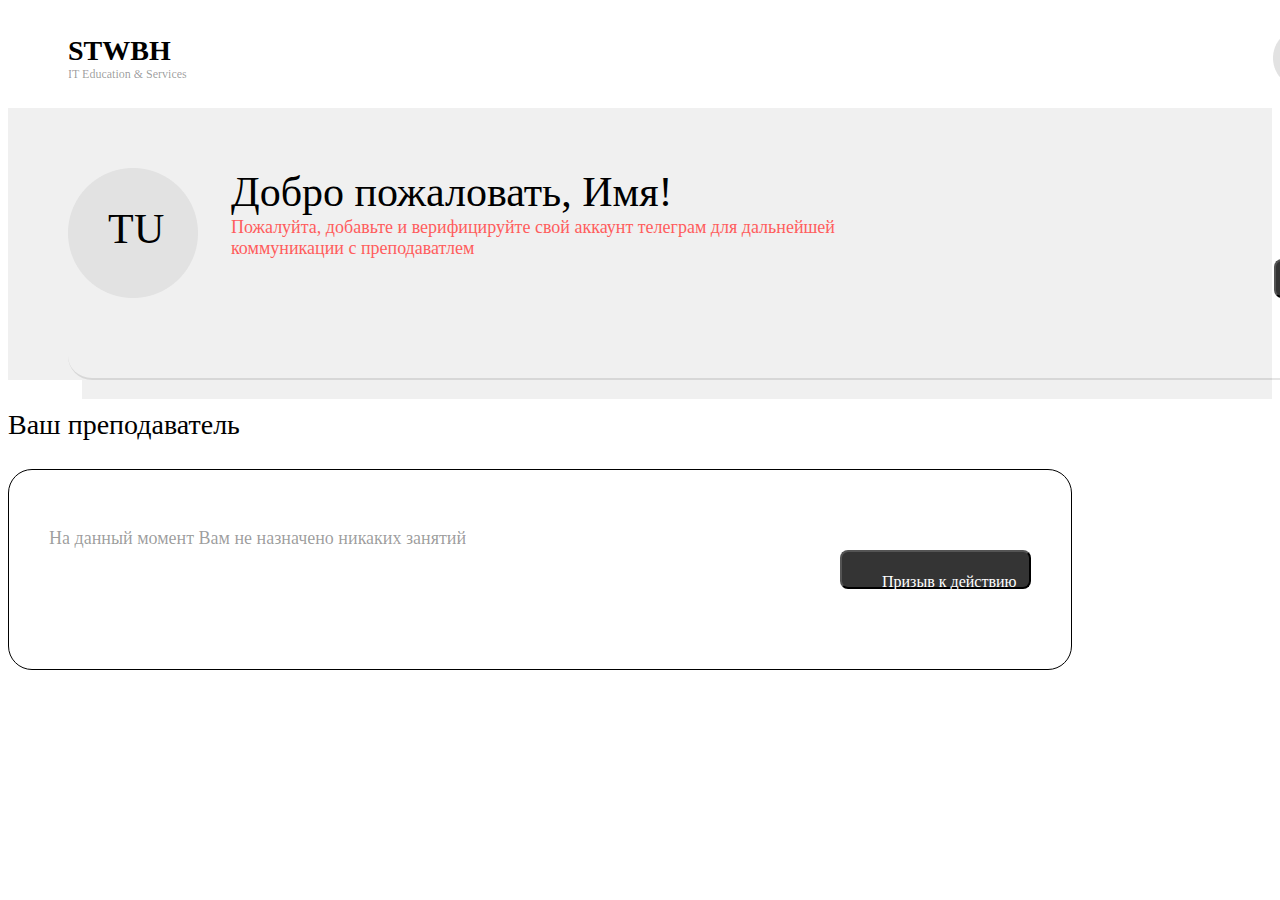
<file: index.html>
<!DOCTYPE html>
<html lang="en">
<head>
    <meta charset="UTF-8">
    <title>Title</title>
    <!--<link rel="stylesheet" href="style/normalize.css">-->
    <link rel="stylesheet" href="style/main.css">
</head>
<body>
<section class="heading">
        <div class="logo">
            <h3 class="logo_name">
                STWBH
            </h3>
            <p class="logo_surname">
                IT Education & Services
            </p>
        </div>
        <div class="user_avatar_small">
            <p class="username_avatar_small">
                TU
            </p>
        </div>
        <div class="menu_btn">
        </div>
</section>


<section class="welcome">
        <div class="welcome_block">
            <div class="user_avatar_big">
                <p class="username_avatar_big">
                    TU
                </p>
            </div>
            <div class="welcome_message">
                <h3 class="welcome_p">
                    Добро пожаловать, Имя!
                </h3>
                <p class="message_p">
                    Пожалуйта, добавьте и верифицируйте свой аккаунт телеграм для дальнейшей
                    коммуникации с преподаватлем
                </p>
            </div>
            <button class="welcome_btn">
                <p class="welcome_btn_p">
                    Добавить
                </p>
            </button>
        </div>
</section>


<section class="your_teachers">
        <div class="teachers">
            <h3 class="teacher_h">
                Ваш преподаватель
            </h3>
            <div class="teachers_space_block">
                <p class="teachers_space_p">
                    На данный момент Вам не назначено никаких занятий
                </p>
                <button class="teachers_btn">
                    <p class="teachers_btn_p">
                        Призыв к действию
                    </p>
                </button>
            </div>
        </div>
</section>

</body>
</html>
</file>
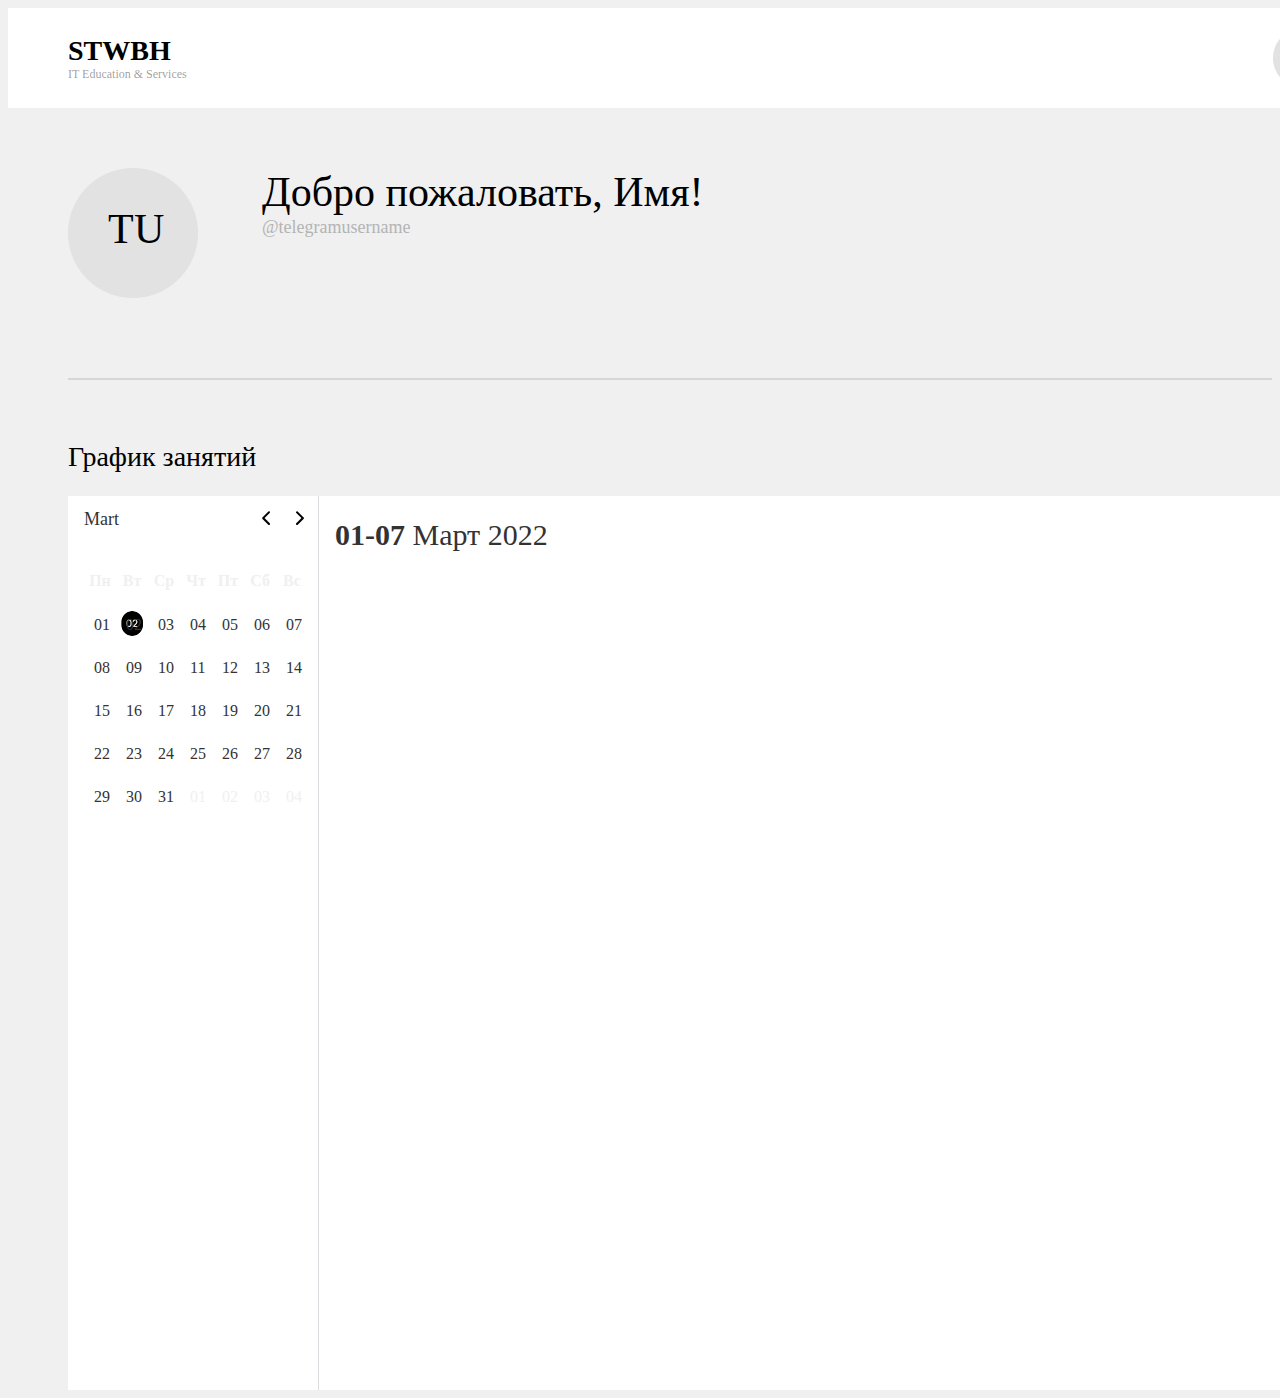
<file: table.html>
<!DOCTYPE html>
<html lang="en">
<head>
    <meta charset="UTF-8">
    <title>Title</title>
    <!--<link rel="stylesheet" href="style/normalize.css">-->
    <link rel="stylesheet" href="style/table.css">
</head>
<body>
<section class="heading">
        <div class="logo">
            <h3 class="logo_name">
                STWBH
            </h3>
            <p class="logo_surname">
                IT Education & Services
            </p>
        </div>
        <div class="user_avatar_small">
            <p class="username_avatar_small">
                TU
            </p>
        </div>
        <div class="menu_btn">
        </div>
</section>


<section class="welcome">
        <div class="welcome_block">
            <div class="user_avatar_big">
                <p class="username_avatar_big">
                    TU
                </p>
            </div>
            <div class="welcome_message">
                <h3 class="welcome_p">
                    Добро пожаловать, Имя!
                </h3>
                <p class="message_p">
                    @telegramusername
                </p>
            </div>
        </div>
</section>


<section class="table">
    <h2 class="table_p">
        График занятий
    </h2>
    <div class="table_skin">
        <div class="table_month">
            <div class="chose_month">
                <h4 class="month">
                    Mart
                </h4>
                <div class="next_back">
                    <div class="next"></div>
                    <div class="back"> </div>
                </div>
            </div>
            <div class="chose_date">
                <table class="table_date">
                      <thead>
                        <tr>
                          <th class="table_col">Пн</th>
                          <th class="table_col">Вт</th>
                          <th class="table_col">Ср</th>
                          <th class="table_col">Чт</th>
                          <th class="table_col">Пт</th>
                          <th class="table_col">Сб</th>
                          <th class="table_col">Вс</th>
                        </tr>
                      </thead>
                      <tbody>
                        <tr>
                          <td class="table_row"><div class="table_date">01</div></td>
                          <td class="table_row"><div class="table_date now_day">02</div></td>
                          <td class="table_row"><div class="table_date">03</div></td>
                          <td class="table_row"><div class="table_date">04</div></td>
                          <td class="table_row"><div class="table_date">05</div></td>
                          <td class="table_row"><div class="table_date">06</div></td>
                          <td class="table_row"><div class="table_date">07</div></td>
                        </tr>
                        <tr>
                          <td class="table_row"><div class="table_date">08</div></td>
                          <td class="table_row"><div class="table_date">09</div></td>
                          <td class="table_row"><div class="table_date">10</div></td>
                          <td class="table_row"><div class="table_date">11</div></td>
                          <td class="table_row"><div class="table_date">12</div></td>
                          <td class="table_row"><div class="table_date">13</div></td>
                          <td class="table_row"><div class="table_date">14</div></td>
                        </tr>
                        <tr>
                          <td class="table_row"><div class="table_date">15</div></td>
                          <td class="table_row"><div class="table_date">16</div></td>
                          <td class="table_row"><div class="table_date">17</div></td>
                          <td class="table_row"><div class="table_date">18</div></td>
                          <td class="table_row"><div class="table_date">19</div></td>
                          <td class="table_row"><div class="table_date">20</div></td>
                          <td class="table_row"><div class="table_date">21</div></td>
                        </tr>
                        <tr>
                          <td class="table_row"><div class="table_date">22</div></td>
                          <td class="table_row"><div class="table_date">23</div></td>
                          <td class="table_row"><div class="table_date">24</div></td>
                          <td class="table_row"><div class="table_date">25</div></td>
                          <td class="table_row"><div class="table_date">26</div></td>
                          <td class="table_row"><div class="table_date">27</div></td>
                          <td class="table_row"><div class="table_date">28</div></td>
                        </tr>
                        <tr>
                          <td class="table_row"><div class="table_date">29</div></td>
                          <td class="table_row"><div class="table_date">30</div></td>
                          <td class="table_row"><div class="table_date">31</div></td>
                          <td class="table_row next_month"><div class="table_date">01</div></td>
                          <td class="table_row next_month"><div class="table_date">02</div></td>
                          <td class="table_row next_month"><div class="table_date">03</div></td>
                          <td class="table_row next_month"><div class="table_date">04</div></td>
                        </tr>
                      </tbody>
                </table>
            </div>
        </div>
        <div class="table_date_head">
            <h3 class="full_date">
                <span class="this_week">01-07</span> Март 2022
            </h3>
            <button class="chose_week">
                <p class="week_name">
                    Неделя
                </p>
                <span class="week_menu"></span>
            </button>
        </div>
        <div class="table_main">

        </div>
    </div>
</section>
</body>
</file>
<file: style/main.css>
section {
    display: flex;
}


.heading {
    display: flex;
    width: 1440px;
    height: 100px;
    background: #FFFFFF;
}

.logo {
    width: 125px;
    height: 48px;
    margin-top: 26px;
    margin-left: 60px;
    gap: 1px;
}
.logo_name{
    margin:0;
    width: 98px;
    height: 33px;
    font-family: Roboto;
    font-size: 28px;
    font-weight: 900;
    line-height: 33px;
    letter-spacing: 0em;
    text-align: left;
    color: #000000;
}
.logo_surname {
    margin:0;
    width: 125px;
    height: 14px;
    font-family: Roboto;
    font-size: 12px;
    font-weight: 400;
    line-height: 14px;
    letter-spacing: 0em;
    text-align: left;
    color: #00000066;
}
.user_avatar_small {
    width: 60px;
    height: 60px;
    margin-left: 1080px;
    margin-top: 20px;
    background-image: url("/image/Ellipse.png");
}
.username_avatar_small {
    width: 15px;
    height: 24px;
    margin-top: 18px;
    margin-left: 17px;
    font-family: Roboto;
    font-size: 20px;
    font-weight: 400;
    line-height: 24px;
    letter-spacing: 0.30000001192092896px;
    text-align: left;
    color: #000000;
}
.menu_btn{
    width: 24px;
    height: 24px;
    margin-top: 38px;
    margin-left: 30px;
    background-image: url("/image/down.png");
}

.welcome, .your_teachers{
    background: #F0F0F0
}
.welcome_block{
    width: 1320px;
    height: 170px;
    margin-top: 60px;
    margin-left: 60px;
    padding: 0px 0px 40px 0px;
    border-radius: 24px;
    border-width: 0px 0px 2px 0px;
    justify-content: space-between;
    display: flex;
    border-bottom: 2px solid #0000001A
}
.welcome_message{
    width: 1010px;
    height: 130px;
    margin-left: 33px;
    justify-content: space-between;
}
.user_avatar_big{
    width: 130px;
    height: 130px;
    background-image: url("/image/Ellipse 20.png");
}
.username_avatar_big{
    width: 50px;
    margin-top: 49px;
    margin-left: 40px;
    margin-bottom: 0px;
    font-family: Roboto;
    font-size: 42px;
    font-weight: 400;
    line-height: 24px;
    letter-spacing: 0.30000001192092896px;
    text-align: center;
    color: #000000;
}
.welcome_p{
    width: 495px;
    height: 49px;
    margin:0;
    font-family: Roboto;
    font-size: 42px;
    font-weight: 500;
    line-height: 49px;
    letter-spacing: 0em;
    text-align: left;
    color: #000000;
}
.message_p{
    width: 680px;
    height: 42px;
    margin:0;
    font-family: Roboto;
    font-size: 18px;
    font-weight: 400;
    line-height: 21px;
    letter-spacing: 0em;
    text-align: left;
    color:#FF5D5D;
}
.welcome_btn{
    width: 114px;
    height: 39px;
    padding: 10px 20px;
    margin-top: 91px;
    margin-left:33px;
    gap: 10px;
    border-radius: 8px;
    background: #343434;
}
.welcome_btn_p{
    width: 74px;
    height: 19px;
    margin:10px 20px;
    font-family: Roboto;
    font-size: 16px;
    font-weight: 400;
    line-height: 18.75px;
    letter-spacing: 0em;
    text-align: center;
    color: #FFFFFF;
}


.teachers{
    width: 74px;
    height: 19px;
    font-family: Roboto;
    font-size: 16px;
    font-weight: 400;
    line-height: 19px;
    letter-spacing: 0em;
    text-align: left;
    background: #FFFFFF;
}
.teacher_h{
    width: 263px;
    height: 33px;
    font-family: Roboto;
    font-size: 28px;
    font-weight: 500;
    line-height: 33px;
    letter-spacing: 0em;
    text-align: left;
    color: #000000;
}
.teachers_space_block{
    width: 982px;
    height: 119px;
    padding: 40px;
    border-radius: 24px;
    justify-content: space-between;
    border: 1px solid #000000;
    display: flex;
}
.teachers_space_p{
    width: 468px;
    height: 21px;
    font-family: Roboto;
    font-size: 18px;
    font-weight: 400;
    line-height: 21px;
    letter-spacing: 0em;
    text-align: left;
    color: #00000066;
}
.teachers_btn{
    width: 191px;
    height: 39px;
    padding: 10px 20px;
    margin-left:243px;
    margin-top:40px;
    gap: 10px;
    border-radius: 8px;
    background: #343434;
}
.teachers_btn_p{
    width: 151px;
    height: 19px;
    margin:10px 20px;
    font-family: Roboto;
    font-size: 16px;
    font-weight: 400;
    line-height: 19px;
    letter-spacing: 0em;
    text-align: left;
    color: #FFFFFF;
}
</file>
<file: style/table.css>
section {
    display: flex;
}


.heading {
    display: flex;
    width: 1440px;
    height: 100px;
    background: #FFFFFF;
}

.logo {
    width: 125px;
    height: 48px;
    margin-top: 26px;
    margin-left: 60px;
    gap: 1px;
}
.logo_name{
    margin:0;
    width: 98px;
    height: 33px;
    font-family: Roboto;
    font-size: 28px;
    font-weight: 900;
    line-height: 33px;
    letter-spacing: 0em;
    text-align: left;
    color: #000000;
}
.logo_surname {
    margin:0;
    width: 125px;
    height: 14px;
    font-family: Roboto;
    font-size: 12px;
    font-weight: 400;
    line-height: 14px;
    letter-spacing: 0em;
    text-align: left;
    color: #00000066;
}
.user_avatar_small {
    width: 60px;
    height: 60px;
    margin-left: 1080px;
    margin-top: 20px;
    background-image: url("/image/Ellipse.png");
}
.username_avatar_small {
    width: 15px;
    height: 24px;
    margin-top: 18px;
    margin-left: 17px;
    font-family: Roboto;
    font-size: 20px;
    font-weight: 400;
    line-height: 24px;
    letter-spacing: 0.30000001192092896px;
    text-align: left;
    color: #000000;
}
.menu_btn{
    width: 24px;
    height: 24px;
    margin-top: 38px;
    margin-left: 30px;
    background-image: url("/image/down.png");
}

body{
    background: #F0F0F0
}
.welcome_block{
    width: 1320px;
    height: 170px;
    margin-top: 60px;
    margin-left: 60px;
    padding: 0px 0px 40px 0px;
    border-width: 0px 0px 2px 0px;
    justify-content: space-between;
    display: flex;
    border-bottom: 2px solid #0000001A;
    gap: 30px;
}
.welcome_message{
    width: 1010px;
    height: 130px;
    margin-left: 33px;
    justify-content: space-between;
}
.user_avatar_big{
    width: 130px;
    height: 130px;
    background-image: url("/image/Ellipse 20.png");
}
.username_avatar_big{
    width: 50px;
    margin-top: 49px;
    margin-left: 40px;
    margin-bottom: 0px;
    font-family: Roboto;
    font-size: 42px;
    font-weight: 400;
    line-height: 24px;
    letter-spacing: 0.30000001192092896px;
    text-align: center;
    color: #000000;
}
.welcome_p{
    width: 495px;
    height: 49px;
    margin:0;
    font-family: Roboto;
    font-size: 42px;
    font-weight: 500;
    line-height: 49px;
    letter-spacing: 0em;
    text-align: left;
    color: #000000;
}
.message_p{
    width: 680px;
    height: 42px;
    margin:0;
    font-family: Roboto;
    font-size: 18px;
    font-weight: 400;
    line-height: 21px;
    letter-spacing: 0em;
    text-align: left;
    color:#B4B4B4;
}


.table{
    margin-left: 60px;
    display: block;
}
.table_p{
    width: 210px;
    height: 33px;
    margin-top: 60px;
    font-family: Roboto;
    font-size: 28px;
    font-weight: 500;
    line-height: 33px;
    letter-spacing: 0em;
    text-align: left;
    text: #000000;
}

.table_skin{
    display: flex;
    background:#FFFFFF;
    width: 1320px;
}

.table_month{
    width: 250px;
    height: 894px;
    top: 38px;
    border: 0px, 1px, 0px, 0px;
    background: #FFFFFF;
    border-right: 1px solid #DADCE0;
}
.chose_month{
    display: flex;
    width: 250px;
    height: 47px;
    padding: 10px, 16px, 10px, 16px;
    gap: 10px;
}
.month{
    width: 46px;
    height: 27px;
    font-family: Poppins;
    font-size: 18px;
    font-weight: 500;
    line-height: 27px;
    letter-spacing: 0em;
    text-align: left;
    color: #333333;
    margin:  10px 0px 10px 16px
}
.next_back{
    display: flex;
    width: 58px;
    height: 24px;
    gap: 10px;
    margin: 10px 0px 13px 114px;
}
.next{
    width: 24px;
    height: 24px;
    background-image: url("/image/left.png");
}
.back{
    width: 24px;
    height: 24px;
    background-image: url("/image/right.png");
}
.chose_date{
    width: 250px;
    height: 218px;
    padding: 10px;
    gap: 10px;
}
.table_date{
    width: 230px;
    height: 198px;
}
.table_col{
    width: 34px;
    height: 33px;
    padding: 4px;
    gap: 10px;
    color: #F0F0F0;
}
.table_row{
    width: 30px;
    height: 33px;
    padding: 4px;
    gap: 10px;
    color: #333333;
}
.next_month{
    color: #F0F0F0;
}
.table_date{
    width: 12px;
    height: 15px;
    padding: 5px;
    border-radius: 99px;
    gap: 10px;
}
.now_day{
    background-image: url("/image/Frame 45.png");
}
.table_date_head{
    display: flex;
    width: 1070px;
    height: 77px;
    justify: space-between;
}
.full_date{
    width:  249px;
    height:  45px;
    gap: 10px;
    margin: 16px 0px 16px 16px;
    font-family: Inter;
    font-size: 30px;
    font-weight: 400;
    line-height: 36px;
    letter-spacing: 0em;
    text-align: left;

    font-family: Poppins;
    font-size: 30px;
    font-weight: 500;
    line-height: 45px;
    letter-spacing: 0em;
    text-align: left;
    color: #333333;
}
.this_week{
    font-weight: bolder;
}
.chose_week{
    width: 80px;
    height: 35px;
    padding: 8px;
    border-radius: 3px;
    border: 1px;
    gap: 4px;
    border: 1px solid #000000;
    margin: 5px 0px 5px 709px;
}
.week_name{

}
.week_menu{
    background-image: url("/image/down.png");
}
</file>
